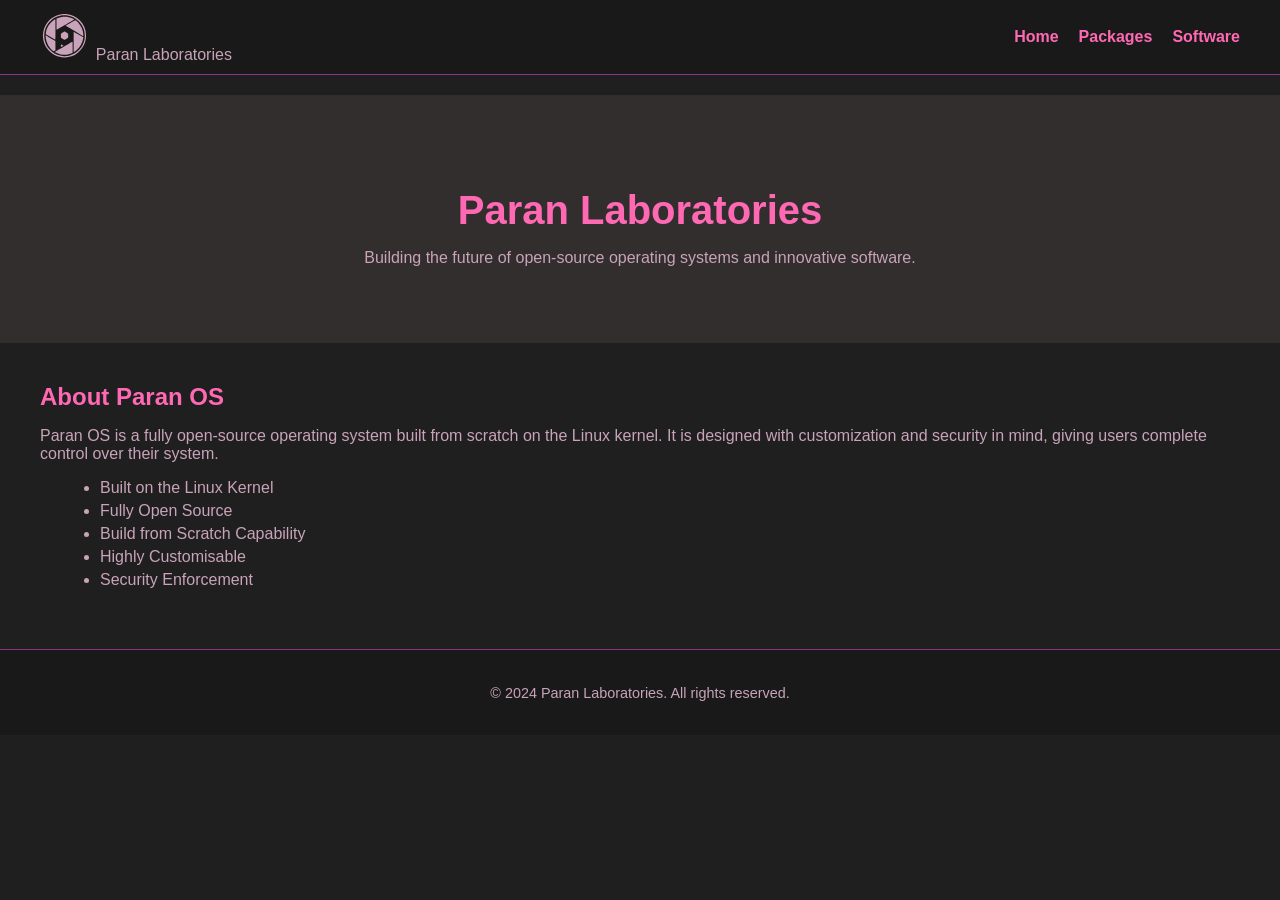
<file: index.html>
<!DOCTYPE html>
<html lang="en">
<head>
    <meta charset="UTF-8">
    <meta name="viewport" content="width=device-width, initial-scale=1.0">
    <title>Paran Laboratories</title>
    <link rel="stylesheet" href="landing.css">

    <header>
        <div class="container">
            <div class="logo">
                <img src="paran-logo.svg" alt="Paran Laboratories Logo">
                <span>Paran Laboratories</span>
            </div>
            <nav>
                <ul>
                    <li><a href="index.html">Home</a></li>
                    <li><a href="packages.html">Packages</a></li>
                    <li><a href="software.html">Software</a></li>
                </ul>
            </nav>
        </div>
    </header>
</head>
<body>


    <main>
        <section id="hero">
            <div class="container">
                <h1>Paran Laboratories</h1>
                <p>Building the future of open-source operating systems and innovative software.</p>
            </div>
        </section>

        <section id="about">
            <div class="container">
                <h2>About Paran OS</h2>
                <p>Paran OS is a fully open-source operating system built from scratch on the Linux kernel. It is designed with customization and security in mind, giving users complete control over their system.</p>
                <ul>
                    <li>Built on the Linux Kernel</li>
                    <li>Fully Open Source</li>
                    <li>Build from Scratch Capability</li>
                    <li>Highly Customisable</li>
                    <li>Security Enforcement</li>
                </ul>
            </div>
        </section>

        </main>

        <footer>
            <div class="container">
                <p>&copy; 2024 Paran Laboratories. All rights reserved.</p>
            </div>
        </footer>
</body>
</html>
</file>
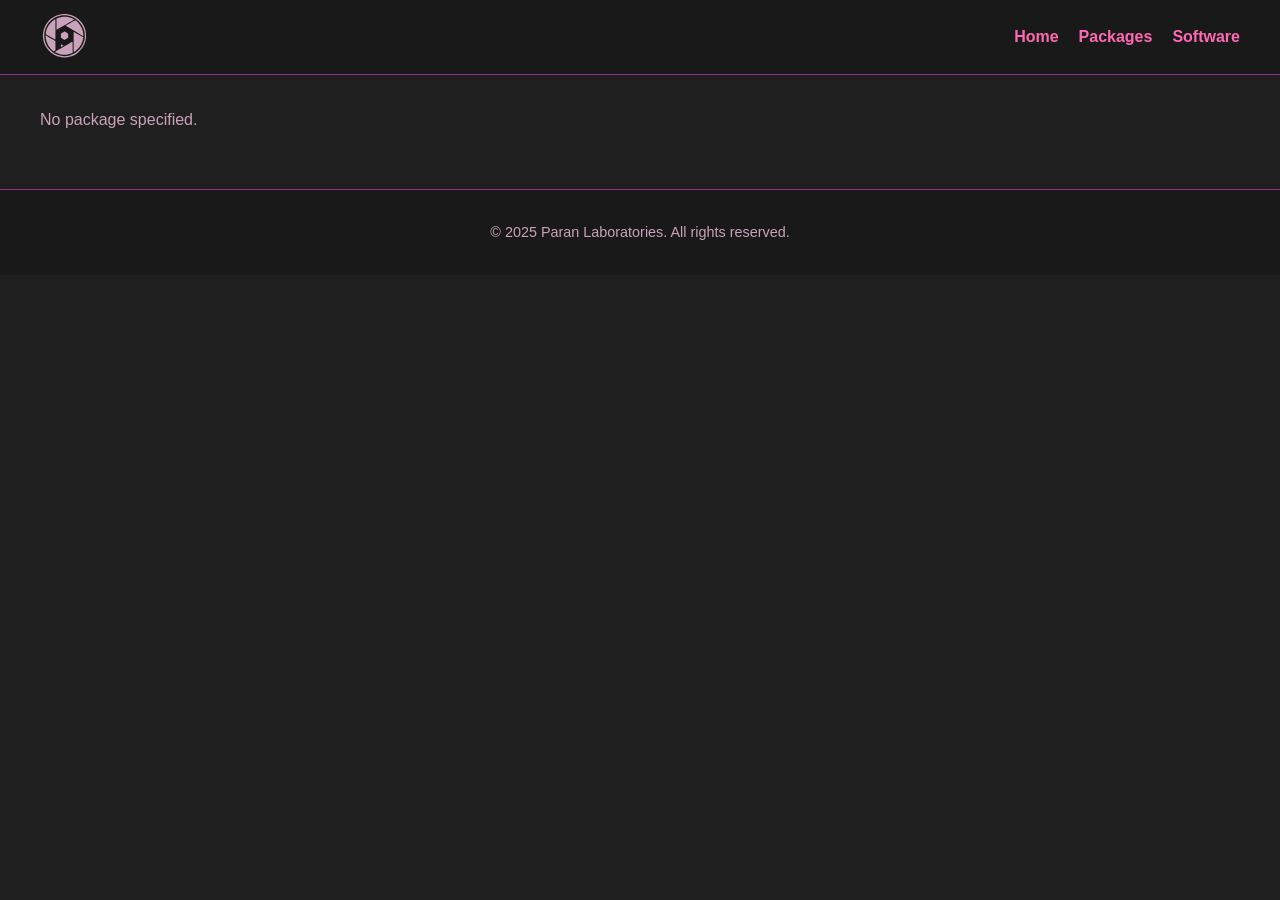
<file: package-detail.html>
<!DOCTYPE html>
<html lang="en">
<head>
    <meta charset="UTF-8">
    <meta name="viewport" content="width=device-width, initial-scale=1.0">
    <title>Package Details - Paran Laboratories</title>
    <link rel="stylesheet" href="style.css">
    <link rel="stylesheet" href="landing.css">
</head>
<body>
    <header>
        <div class="container">
            <div class="logo">
                <img src="paran-logo.svg" alt="Paran Laboratories Logo" />
            </div>
            <nav>
                <ul>
                    <li><a href="index.html">Home</a></li>
                    <li><a href="packages.html">Packages</a></li>
                    <li><a href="software.html">Software</a></li>
                </ul>
            </nav>
        </div>
    </header>
    <main>
        <section>
            <div class="container">
                <h1 id="package-detail-name"></h1>
                <p id="package-detail-version"></p>
                <p id="package-detail-sha256"></p>
                <p id="package-detail-url"></p>
            </div>
        </section>
    </main>
    <footer>
        <div class="container">
            <p>&copy; 2025 Paran Laboratories. All rights reserved.</p>
        </div>
    </footer>
    <script src="package-detail.js"></script>
</body>
</html>
</file>
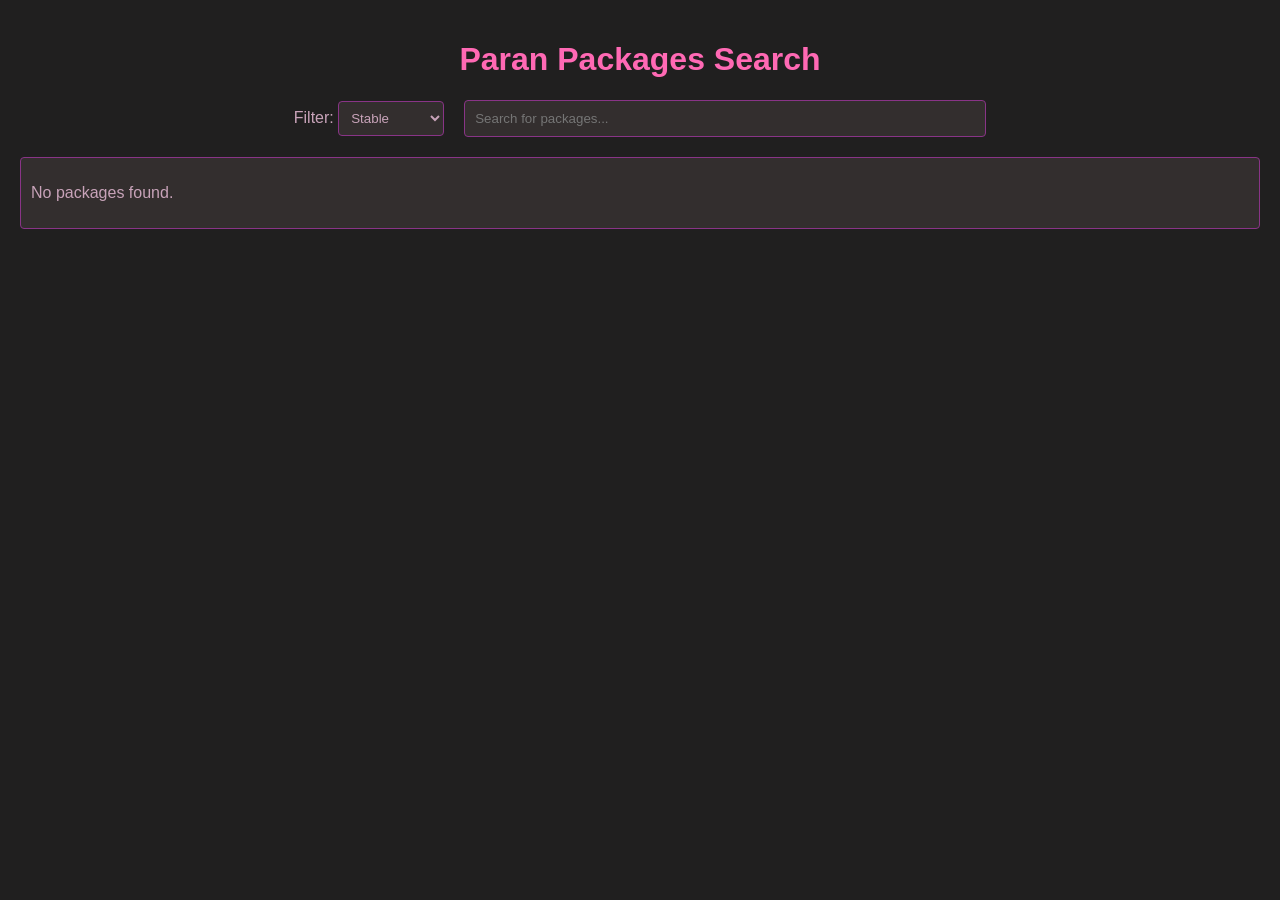
<file: packages.html>
<!doctype html>
<html lang="en">
<head>
  <meta charset="UTF-8" />
  <meta name="viewport" content="width=device-width, initial-scale=1.0" />
  <title>Paran Packages Search</title>
  <link href='style.css' rel='stylesheet'>
</head>
<body>
  <h1>Paran Packages Search</h1>
  <div class="controls-container">
    <div class="filter-container">
      <label for="package-filter">Filter:</label>
      <select id="package-filter">
        <option value="stable">Stable</option>
        <option value="latest">Latest</option>
        <option value="community">Community</option>
      </select>
    </div>
    <input type="text" id="search-bar" placeholder="Search for packages...">
  </div>
  <div id="results-container"></div>
  <script defer type="text/javascript" src="main.js"></script>
</body>
</html>
</file>
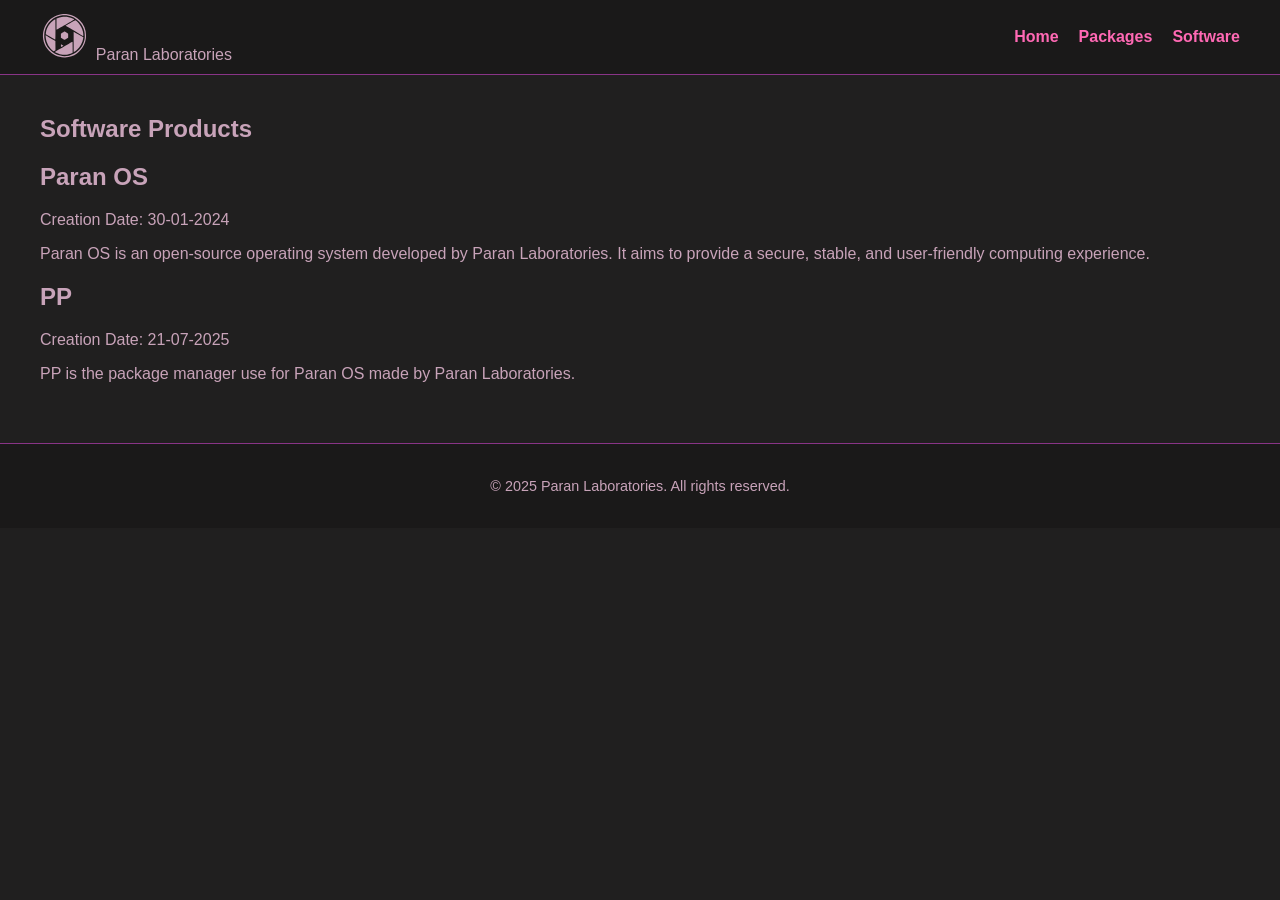
<file: software.html>
<!DOCTYPE html>
<html lang="en">
<head>
    <meta charset="UTF-8">
    <meta name="viewport" content="width=device-width, initial-scale=1.0">
    <title>Software Products - Paran Laboratories</title>
    <link rel="stylesheet" href="landing.css">

    <header>
        <div class="container">
            <div class="logo">
                <img src="paran-logo.svg" alt="Paran Laboratories Logo">
                <span>Paran Laboratories</span>
            </div>
            <nav>
                <ul>
                    <li><a href="index.html">Home</a></li>
                    <li><a href="packages.html">Packages</a></li>
                    <li><a href="software.html">Software</a></li>
                </ul>
            </nav>
        </div>
    </header>
</head>

<body>
    <main>
        <section class="software-section">
            <div class="container">
                <h1>Software Products</h1>

                <article class="software-item">
                    <h2>Paran OS</h2>
                    <p class="creation-date">Creation Date: 30-01-2024</p>
                    <p>Paran OS is an open-source operating system developed by Paran Laboratories. It aims to provide a secure, stable, and user-friendly computing experience.</p>
                </article>

                <article class="software-item">
                    <h2>PP</h2>
                    <p class="creation-date">Creation Date: 21-07-2025</p>
                    <p>PP is the package manager use for Paran OS made by Paran Laboratories.</p>
                </article>

            </div>
        </section>
    </main>

    <footer>
        <div class="container">
            <p>&copy; 2025 Paran Laboratories. All rights reserved.</p>
        </div>
    </footer>
</body>
</html>
</file>
<file: landing.css>
body {
    font-family: sans-serif;
    margin: 0;
    padding: 0;
    background-color: #201f1f; /* Dark background */
    color: #c8a3b9; /* Pinkish-grey text color */
}

.container {
    max-width: 1200px;
    margin: 0 auto;
    padding: 0 20px;
}

header {
    background-color: #1a1919; /* Slightly darker background for header */
    padding: 10px 0;
    border-bottom: 1px solid #893487; /* Pinkish border */
}

header .container {
    display: flex;
    justify-content: space-between;
    align-items: center;
}

.logo img {
    height: 50px; /* Adjust logo height as needed */
}

nav ul {
    list-style: none;
    margin: 0;
    padding: 0;
    display: flex;
}

nav li {
    margin-left: 20px;
}

nav a {
    text-decoration: none;
    color: #ff69b4; /* Pink link color */
    font-weight: bold;
}

main {
    padding: 20px 0;
}

section {
    margin-bottom: 40px;
}

#hero {
    text-align: center;
    padding: 60px 0;
    background-color: #332e2e; /* Another shade for hero section */
}

#hero h1 {
    color: #ff69b4; /* Pink heading color */
    font-size: 2.5em;
    margin-bottom: 10px;
}

#about h2 {
    color: #ff69b4; /* Pink heading color */
    margin-bottom: 15px;
}

#about ul {
    list-style: disc;
    margin-left: 20px;
}

#about li {
    margin-bottom: 5px;
}


footer {
    background-color: #1a1919; /* Darker background for footer */
    padding: 20px 0;
    text-align: center;
    border-top: 1px solid #893487; /* Pinkish border */
    color: #c8a3b9; /* Pinkish-grey text color */
    font-size: 0.9em;
}
</file>
<file: style.css>
body {
  font-family: sans-serif;
  margin: 0;
  padding: 20px;
  background-color: #201f1f;
}

h1 {
  text-align: center;
  color: #ff69b4;
}

.controls-container {
  display: flex;
  justify-content: center;
  align-items: center;
  margin-bottom: 20px;
}

.filter-container {
  margin-right: 20px;
  color: #c8a3b9;
}

#package-filter {
  padding: 8px;
  border: 1px solid #893487;
  border-radius: 4px;
  background-color: #332e2e;
  color: #c8a3b9;
}

#search-bar {
  padding: 10px;
  width: 80%;
  max-width: 500px;
  background-color: #332e2e;
  border: 1px solid #893487;
  border-radius: 4px;
  color: #c8a3b9;
}

a {
  color: #c8a3b9;
}

#results-container {
  margin-top: 20px;
  padding: 10px;
  background-color: #332e2e;
  border: 1px solid #893487;
  border-radius: 4px;
  color: #c8a3b9;
  display: grid;
  gap: 20px; /* Spacing between grid items */
}

.package-item {
  padding: 10px;
  border: 2px solid #893487; /* Add border to all sides */
  /* From https://css.glass */
background: rgb(255, 105, 180, 0.25);
border-radius: 4px;
box-shadow: 0 4px 30px rgba(0, 0, 0, 0.1);
backdrop-filter: blur(20px);
-webkit-backdrop-filter: blur(20px);
}

.close-button {
  color: #c8a3b9;
  float: right;
  font-size: 28px;
  font-weight: bold;
}

/* Responsive grid for package items */
@media (min-width: 768px) {
  #results-container {
    grid-template-columns: repeat(auto-fit, minmax(300px, 1fr)); /* 2 or more columns on larger screens */
  }
}
</file>
